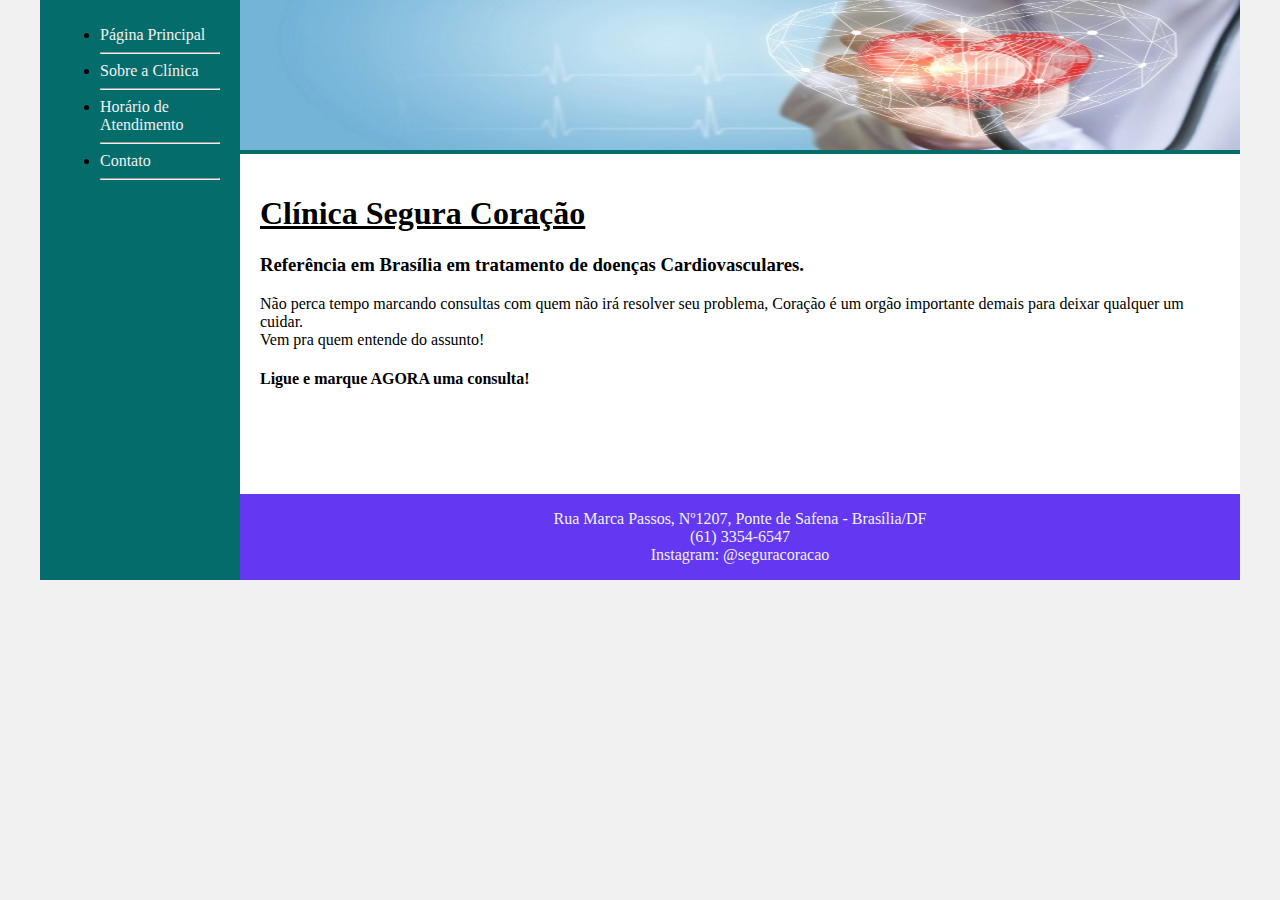
<file: index.html>
<!DOCTYPE html>
<html lang="en">
<head>
    <meta charset="UTF-8">
    <meta http-equiv="X-UA-Compatible" content="IE=edge">
    <meta name="viewport" content="width=device-width, initial-scale=1.0">
    <title>Clínica Segura Coração</title>
    <link rel="stylesheet" href="style.css">
</head>
<body>
    <div class="wrapper">
        <div class="menu">
            <!-- Aqui vai o seu menu -->
            <ul>
                <li><a href="/index.html" target="_blank">Página Principal</a></li><hr>
                <li><a href="/sobre.html" target="_blank">Sobre a Clínica</a></li><hr>
                <li><a href="/horario.html" target="_blank">Horário de Atendimento</a></li><hr>
                <li><a href="/contato.html" target="_blank">Contato</a></li><hr>
            </ul>
        </div>

        <div class="main">
            <div class="header">
                <img src="/img/home_header.jpg" alt="">
                <!-- Aqui vai o seu header -->
            </div>
    
            <div class="content">
                <h1><u>Clínica Segura Coração</u></h1>
                <h3>Referência em Brasília em tratamento de doenças Cardiovasculares.</h3>
                <p>Não perca tempo marcando consultas com quem não irá resolver seu problema, Coração é um orgão importante demais
                    para deixar qualquer um cuidar.<br>
                    Vem pra quem entende do assunto! 
                </p>
                <h4>Ligue e marque AGORA uma consulta!</h4>
                <!-- Aqui vai o seu conteúdo -->
            </div>
    
            <div class="footer">
                <p>Rua Marca Passos, Nº1207, Ponte de Safena - Brasília/DF<br>
                (61) 3354-6547<br>
                Instagram: @seguracoracao</p>
                <!-- Aqui vai o seu rodapé -->
            </div>
        </div>
    </div>
</body>
</html>
</file>
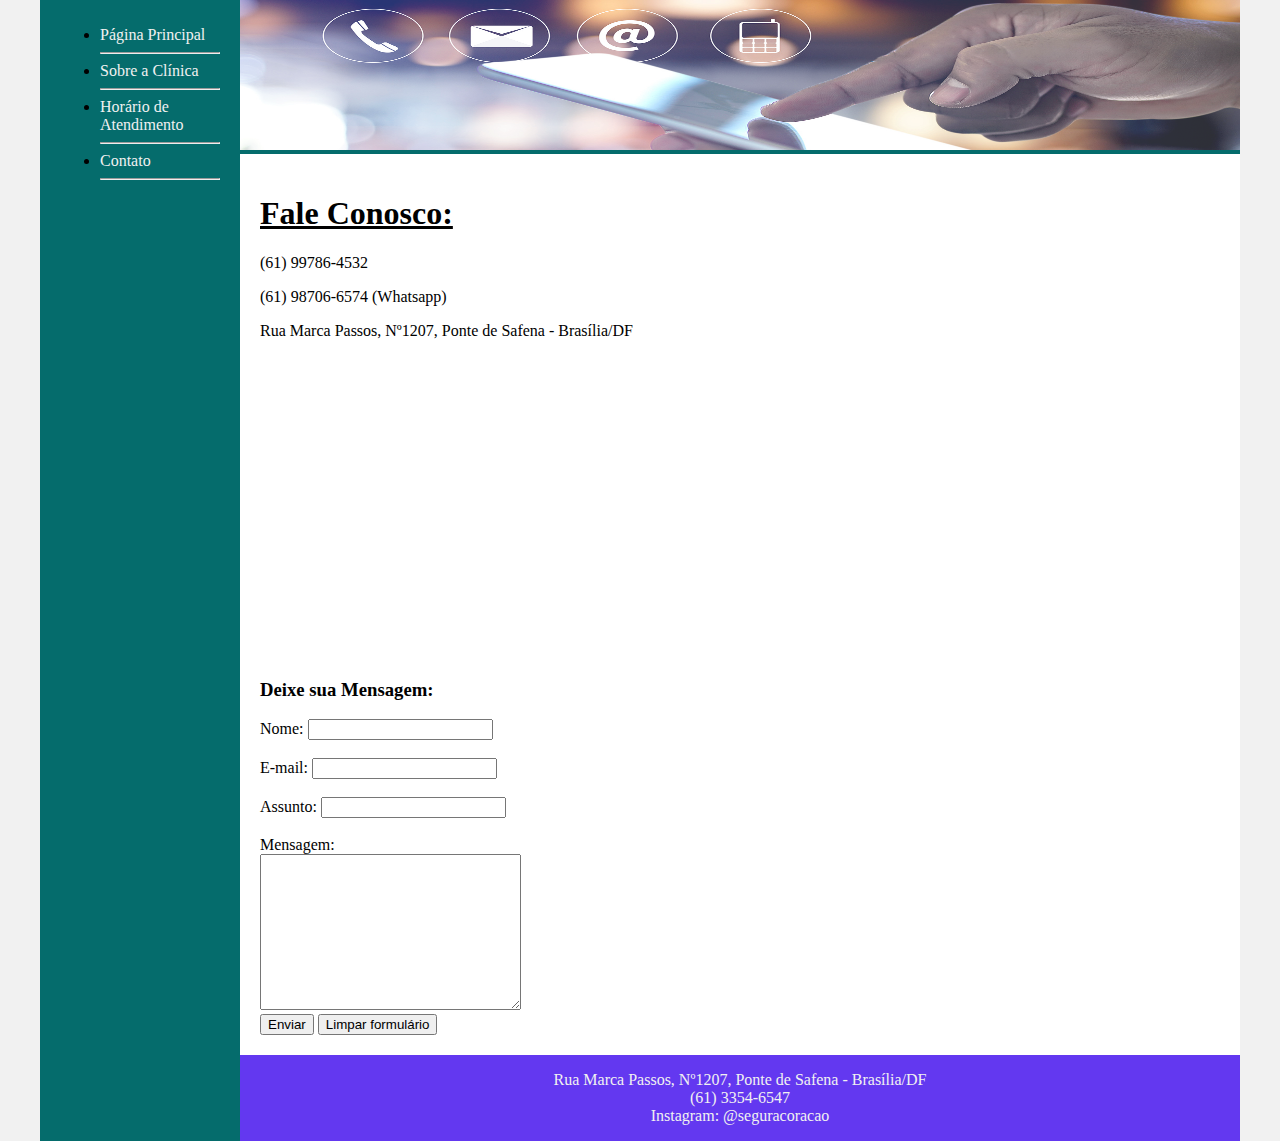
<file: contato.html>
<!DOCTYPE html>
<html lang="en">
<head>
    <meta charset="UTF-8">
    <meta http-equiv="X-UA-Compatible" content="IE=edge">
    <meta name="viewport" content="width=device-width, initial-scale=1.0">
    <link rel="stylesheet" href="style.css">
    <title>Contatos</title>
</head>
<body>
    <div class="wrapper">
        <div class="menu">
            <!-- Aqui vai o seu menu -->
            <ul>
                <li><a href="/index.html" target="_blank">Página Principal</a></li><hr>
                <li><a href="/sobre.html" target="_blank">Sobre a Clínica</a></li><hr>
                <li><a href="/horario.html" target="_blank">Horário de Atendimento</a></li><hr>
                <li><a href="/contato.html" target="_blank">Contato</a></li><hr>
            </ul>
        </div>

        <div class="main">
            <div class="header">
                <img src="/img/contato.png" alt="">
                <!-- Aqui vai o seu header -->
            </div>
    
            <div class="content">
                <h1><u>Fale Conosco:</u></h1>
                <p> (61) 99786-4532</p>
                <p>(61) 98706-6574 (Whatsapp) </p>
                <p>Rua Marca Passos, Nº1207, Ponte de Safena - Brasília/DF</p>

                <iframe src="https://www.google.com/maps/embed?pb=!1m18!1m12!1m3!1d3839.5229205130636!2d-47.93009687143679!3d-15.776357591716074!2m3!1f0!2f0!3f0!3m2!1i1024!2i768!4f13.1!3m3!1m2!1s0x935a30cd094f7845%3A0x4e6739ea72d1940e!2sSt.%20Militar%20Urbano%20-%20Cruzeiro%20Velho%2C%20Bras%C3%ADlia%20-%20DF%2C%2070297-400!5e0!3m2!1spt-BR!2sbr!4v1664844664229!5m2!1spt-BR!2sbr" width="400" height="300" style="border:0;" allowfullscreen="" loading="lazy" referrerpolicy="no-referrer-when-downgrade"></iframe>
                    <br>
                <form action="">
                    <h3>Deixe sua Mensagem:</h3>
                    <label>Nome:</label> <input type="text" name="name" /><br><br>
                    <label>E-mail:</label> <input type="email" name="email"/><br><br>
                    <label>Assunto:</label> <input type="text" name="subject"/><br><br>
                    <label>Mensagem:</label><br>
                     <textarea name="textarea" id="" cols="30" rows="10"></textarea> <br>
                    <button type="submit">Enviar</button>
                    <button type="button">Limpar formulário</button>
                </form>
                <!-- Aqui vai o seu conteúdo -->
            </div>
    
            <div class="footer">
                <p>Rua Marca Passos, Nº1207, Ponte de Safena - Brasília/DF<br>
                (61) 3354-6547<br>
                Instagram: @seguracoracao</p>
                <!-- Aqui vai o seu rodapé -->
            </div>
        </div>
    </div>
    
</body>
</html>
</file>
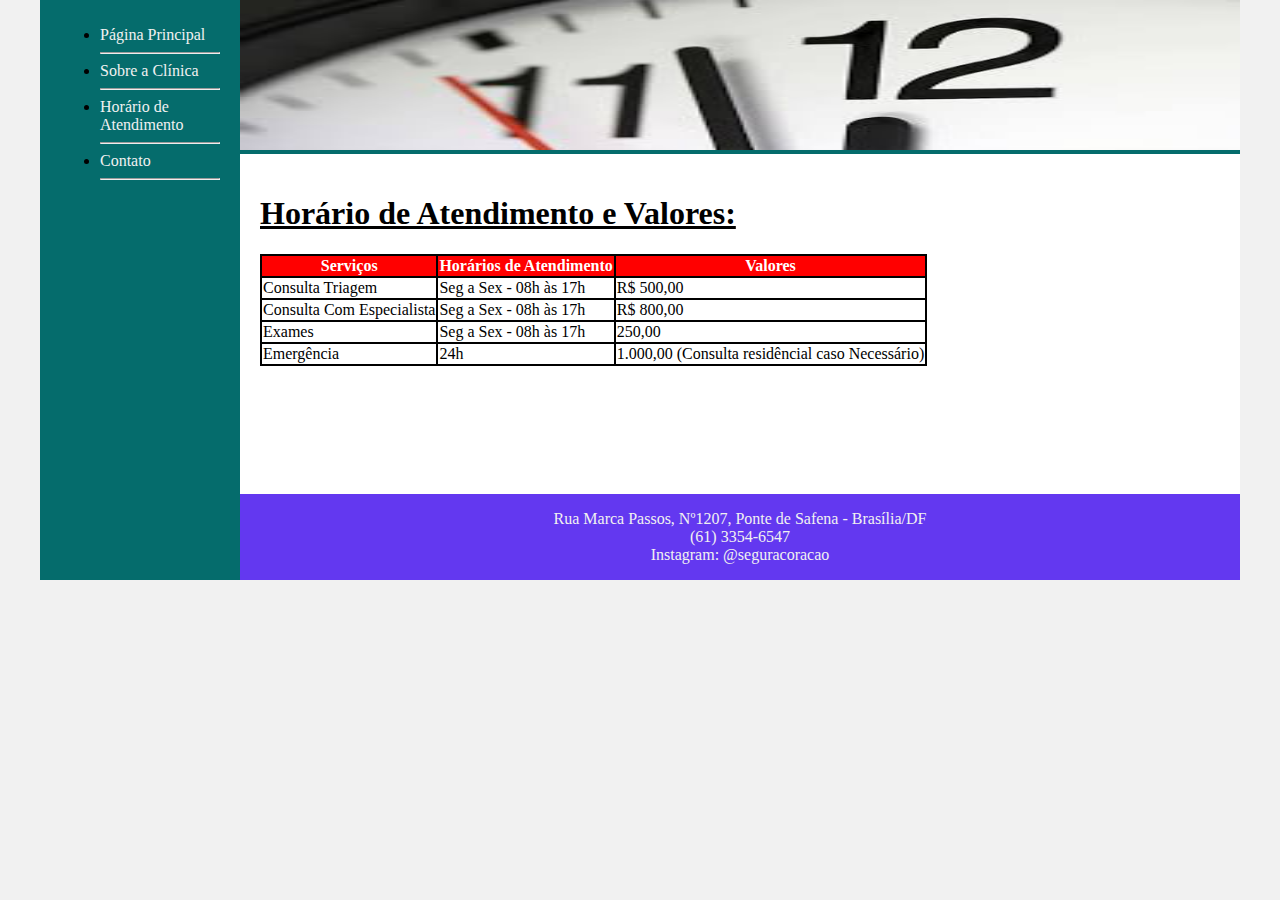
<file: horario.html>
<!DOCTYPE html>
<html lang="en">
<head>
    <meta charset="UTF-8">
    <meta http-equiv="X-UA-Compatible" content="IE=edge">
    <meta name="viewport" content="width=device-width, initial-scale=1.0">
    <link rel="stylesheet" href="style.css">
    <title>Horário de Atendimento e Valores</title>
</head>
<body>
    <div class="wrapper">
        <div class="menu">
            <!-- Aqui vai o seu menu -->
            <ul>
                <li><a href="/index.html" target="_blank">Página Principal</a></li><hr>
                <li><a href="/sobre.html" target="_blank">Sobre a Clínica</a></li><hr>
                <li><a href="/horario.html" target="_blank">Horário de Atendimento</a></li><hr>
                <li><a href="/contato.html" target="_blank">Contato</a></li><hr>
            </ul>
        </div>

        <div class="main">
            <div class="header">
                <img src="/img/horario.jpg" alt="">
                <!-- Aqui vai o seu header -->
            </div>
    
            <div class="content">
                <h1><u>Horário de Atendimento e Valores:</u></h1>
                <p></p>
                <table cellspacing="0">
                    <tr>
                        <th>Serviços</th>
                        <th>Horários de Atendimento</th>
                        <th>Valores</th>
                    </tr>
                    <tr>
                        <td>Consulta Triagem</td>
                        <td>Seg a Sex - 08h às 17h</td>
                        <td>R$ 500,00</td>
                    </tr>
                    <tr>
                        <td>Consulta Com Especialista</td>
                        <td>Seg a Sex - 08h às 17h</td>
                        <td>R$ 800,00</td>
                    </tr>
                    <tr>
                        <td>Exames</td>
                        <td>Seg a Sex - 08h às 17h</td>
                        <td>250,00</td>
                    </tr>
                    <tr>
                        <td>Emergência</td>
                        <td>24h</td>
                        <td>1.000,00 (Consulta residêncial caso Necessário)</td>
                    </tr>
                </table>
                <!-- Aqui vai o seu conteúdo -->
            </div>
    
            <div class="footer">
                <p>Rua Marca Passos, Nº1207, Ponte de Safena - Brasília/DF<br>
                (61) 3354-6547<br>
                Instagram: @seguracoracao</p>
                <!-- Aqui vai o seu rodapé -->
            </div>
        </div>
    </div>
    
</body>
</html>
</file>
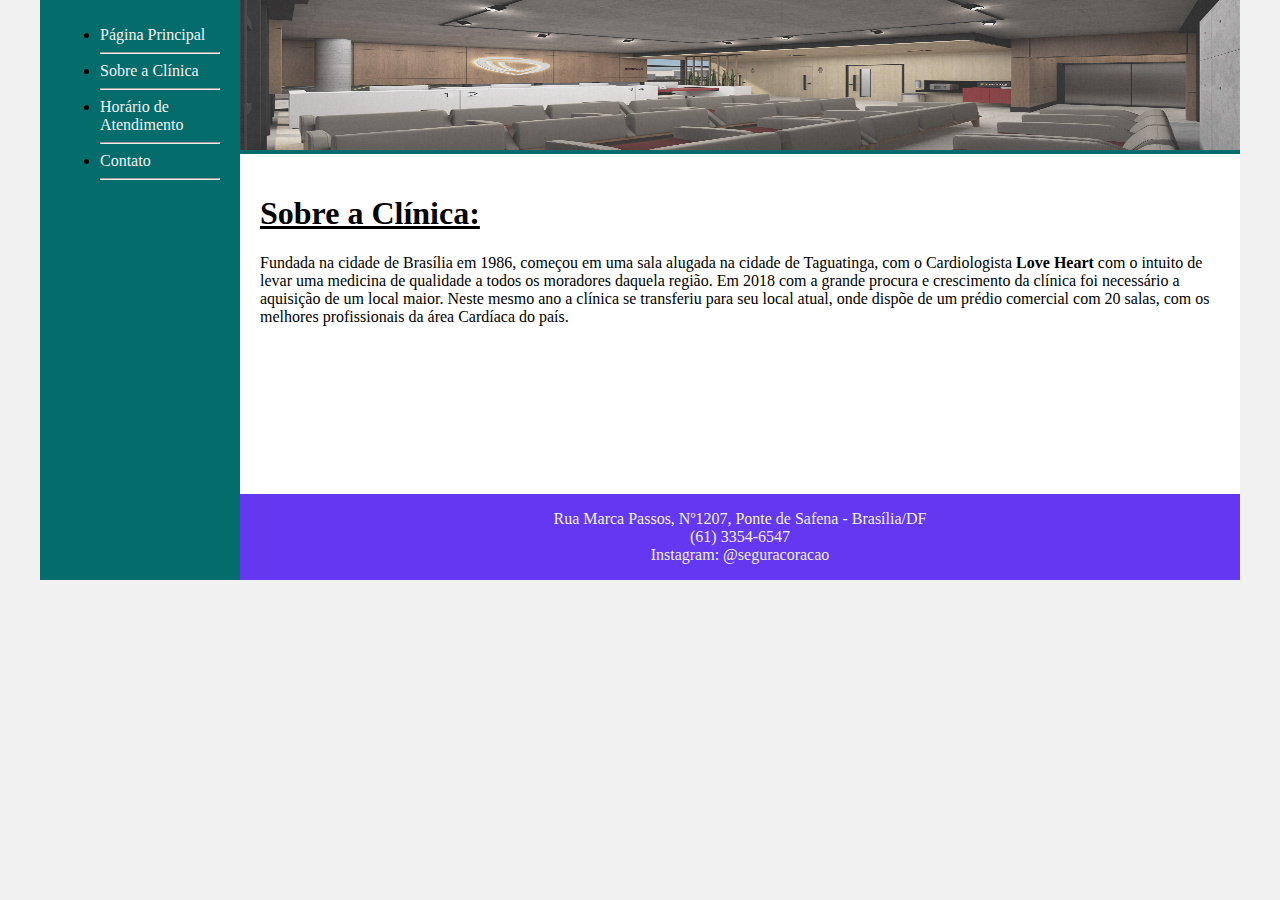
<file: sobre.html>
<!DOCTYPE html>
<html lang="en">
<head>
    <meta charset="UTF-8">
    <meta http-equiv="X-UA-Compatible" content="IE=edge">
    <meta name="viewport" content="width=device-width, initial-scale=1.0">
    <link rel="stylesheet" href="style.css">
    <title>Sobre a Clínica</title>
</head>
<body>
    <div class="wrapper">
        <div class="menu">
            <!-- Aqui vai o seu menu -->
            <ul>
                <li><a href="/index.html" target="_blank">Página Principal</a></li><hr>
                <li><a href="/sobre.html" target="_blank">Sobre a Clínica</a></li><hr>
                <li><a href="/horario.html" target="_blank">Horário de Atendimento</a></li><hr>
                <li><a href="/contato.html" target="_blank">Contato</a></li><hr>
            </ul>
        </div>

        <div class="main">
            <div class="header">
                <img src="/img/local.jpg" alt="">
                <!-- Aqui vai o seu header -->
            </div>
    
            <div class="content">
                <h1><u>Sobre a Clínica:</u></h1>
                <p>Fundada na cidade de Brasília em 1986, começou em uma sala alugada na cidade de Taguatinga, com o Cardiologista <strong>Love Heart</strong>
                    com o intuito de levar uma medicina de qualidade a todos os moradores daquela região.
                    Em 2018 com a grande procura e crescimento da clínica foi necessário a aquisição de um local maior.
                    Neste mesmo ano a clínica se transferiu para seu local atual, onde dispõe de um prédio comercial com 20 salas, com os melhores
                    profissionais da área Cardíaca do país.
                </p>
                <!-- Aqui vai o seu conteúdo -->
            </div>
    
            <div class="footer">
                <p>Rua Marca Passos, Nº1207, Ponte de Safena - Brasília/DF<br>
                (61) 3354-6547<br>
                Instagram: @seguracoracao</p>
                <!-- Aqui vai o seu rodapé -->
            </div>
        </div>
    </div>
    
</body>
</html>
</file>
<file: style.css>
html, body {
    margin: 0;
}
body {
    background-color: #f1f1f1;
    display: flex;
    justify-content: center;
}

.wrapper {
    width: 1200px;
    display: flex;
    margin: 0 auto;
    background-color: aquamarine;
}
.main {
    display: flex;
    flex-flow: column;
    width: 85%;
}
.menu {
    width: 15%;
    background-color: rgb(5, 108, 108);
    padding: 10px 20px 0px;
}
.header {
    background-color: rgb(5, 108, 108);
    min-height: 150px;
   
}
.content {
    background-color: white;
    min-height: 300px;
    padding: 20px;
}
.footer {
    background-color: rgb(99, 56, 240);
    text-align: center;
}

.footer p {
    color:#f1f1f1;
}

img {
   width: 1000px;
   height: 150px;
    
}

a {
    text-decoration: none;
    color: #f1f1f1;
}

table {
    border: solid 1px black;
}

table td {
    border: solid 1px black;
}

table th {
    border: solid 1px black;
    background-color: red;
    color: white;
}
</file>
